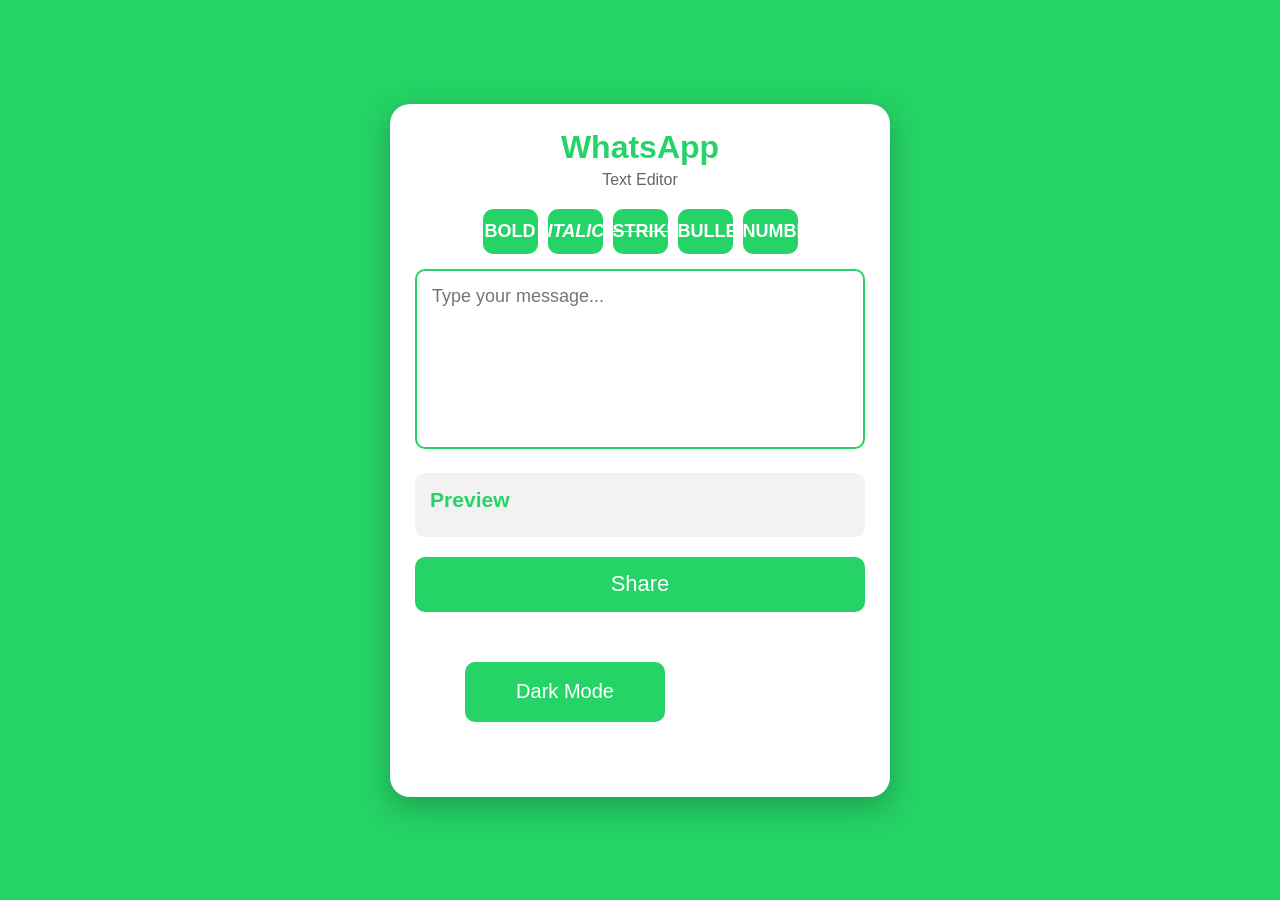
<file: index.html>
<!DOCTYPE html>
<html lang="en">
<head>
<meta charset="UTF-8">
<meta name="viewport" content="width=device-width, initial-scale=1.0">
<title>WhatsApp Formatter</title>
<link rel="stylesheet" href="style.css">
<head>
</head>
<body>

<div class="container">
<h1>WhatsApp</h1>
<p>Text Editor</p>
<div class="toolbar">
<button onclick="insertTag('bold')"><b>BOLD</b></button>
<button onclick="insertTag('italic')"><i>ITALIC</i></button>
<button onclick="insertTag('stric')"><s>STRIKE</s></button>
<button onclick="insertTag('bullet')">BULLET</button>
<button onclick="insertTag('number')">NUMBER</button>
</div>
<textarea id="msg" placeholder="Type your message..." onkeyup="previewText()"></textarea>

<div class="preview">
<h3>Preview</h3>
<div id="preview"></div>
</div>
<button class="send" onclick="shareText()">
 Share
</button><button 
  style="width:200px; height:60px; background:#25D366; border:none; margin:50px; border-radius:10px; font-size:20px;">
    <a href="./dark.html" style="text-decoration:none; color:#fff;">Dark Mode</a>
    </button>
</div>
<script src="script.js"></script>
</body>
</html>
</file>
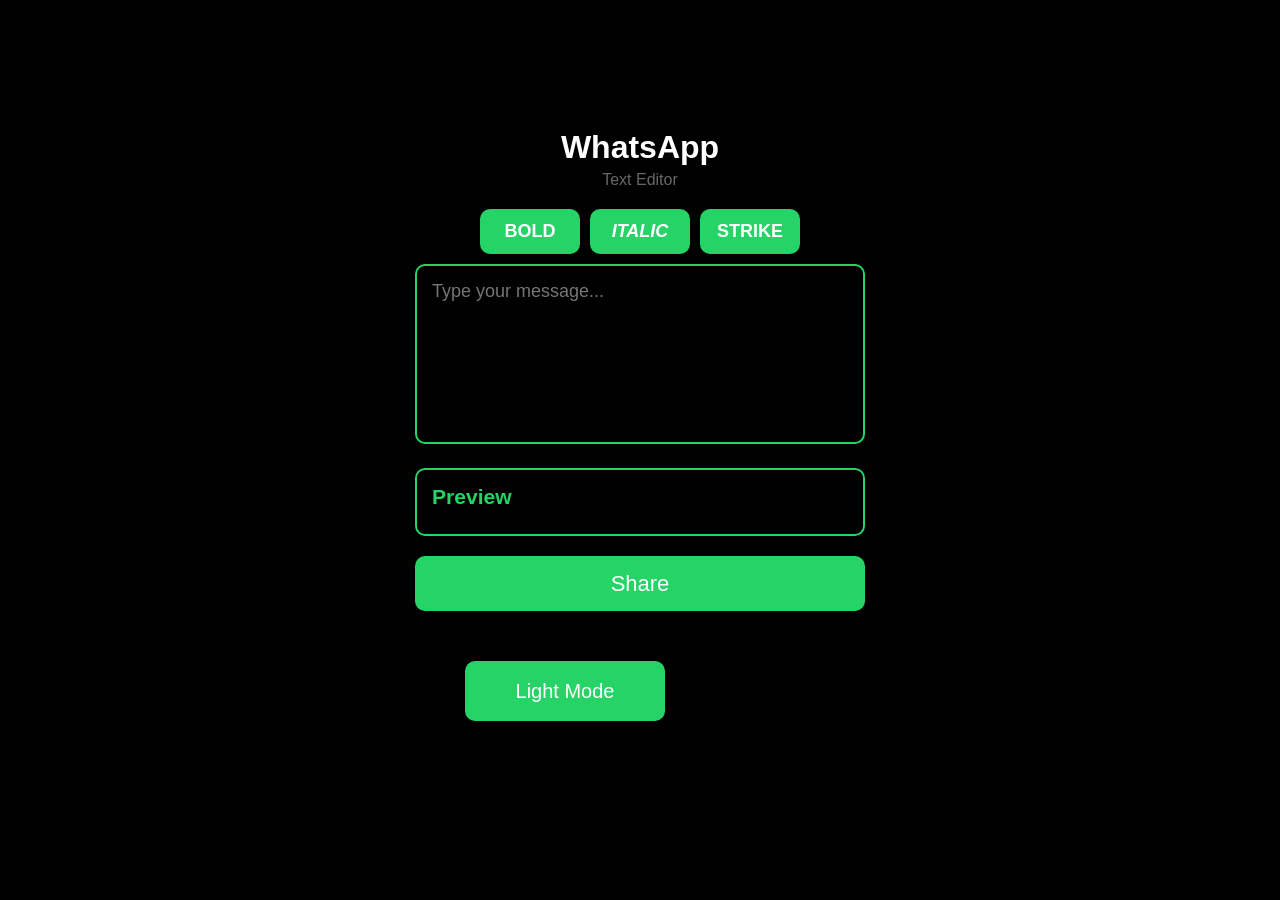
<file: dark.html>
<!DOCTYPE html>
<html lang="en">
<head>
<meta charset="UTF-8">
<meta name="viewport" content="width=device-width, initial-scale=1.0">
<title>WhatsApp Formatter</title>
<style>
    * {
                margin: 0;
                    padding: 0;
                        box-sizing: border-box;
                            font-family: Arial, sans-serif;
                            }
        
                            body {
                                background: #000;
                                    display: flex;
                                        justify-content: center;
                                            align-items: center;
                                                height: 100vh;
                                                    accent-color: #00C853; /* Android selection handles green */
                                                }
        
                                                    .container {
                                                       width: 95%;
                                                 max-width: 500px;
                                                                background: #000;
                                                                 border-radius: 20px;
                                                                        padding: 25px;
                                                                            box-shadow: 0 10px 30px rgba(0, 0, 0, .25);
                                                                            }
        
                                                                            h1 {
                                                                             text-align: center;
                                                                                    color: #FFF;
                                                                                    }
        
                                                                                    p {
                                                                                        text-align: center;
                                                                                            color: #666;
                                                                                                margin-top: 5px;
                                                                                                   margin-bottom: 20px;
                                                                                                    }
                                                                              .toolbar{
                                                                                                        display: flex;
                                                                                                            justify-content: center;
                                                                                                                gap: 10px;
                                                                                                                    flex-wrap: wrap;
                                                                                                                    margin:10px;
        
                                                             }                                                     .toolbar button {
                                                                                                                            width: 100px;
                                                                                                                                height: 45px;
                                                                                                                                    border: none;
                                                                                                                                        border-radius: 10px;
                                                                                                                                            background: #25D366;
                                                                                                                                            color: #fff;
                                                                                                                                                   font-size: 18px;
                                                                                                                                                        font-weight: bold;
                                                                                                                                                            cursor: pointer;
                                                                                                                                                            }
        
                                                                                                                                                            textarea {
                                                                                                                                                                width: 100%;
                                                                                                                                                                    height: 180px;
                                                                                                                                                                        padding: 15px;
                                                                                                                                                                            font-size: 18px;
                                                                                                                                                                                border: 2px solid #25D366;
                                                                                                                                                                                    border-radius: 10px;
                                                                                                                                                                                        outline: none;
                                                                                                                                                                                            resize: none;
                                                                                                                                                                                        
                                                                                                  
                                                                                                                                                              BACKGROUND:BLACK;
                                                                                                                                                                                                    caret-color: #25D366; /* Bright Green Cursor */
                                                                                                                                                                                                        color:white;
                                                                                                                                                                                                        }
        
                                                                                                                                                                                                    /* Selected Text + Selection Handles Background */
                                                                                                                                                                                                        textarea::selection {
                                                                                                                                                                                                            background: #25D366; /* Light Green background */
                                                                                                                                                                                                                color: #fff; /* Black text on selection */
                                                                                                                                                                                                                }
        
                                                                                                                                                                                                                .send {
                                                                                                                                                                                                                    width: 100%;
                                                                                                                                                                                                                        height: 55px;
                                                                                                                                                                                                                        margin-top: 20px;
                                                                                                                                                                                                                                border: none;
                                                                                                                                                                                                                                    border-radius: 10px;
                                                                                                                                                                                                                                        background: #25D366;
                                                                                                                                                                                                                                            color: #fff;
                                                                                                                                                                                                                                                font-size: 22px;
                                                                                                                                                                                                                                                cursor: pointer;
                                                                                                                                                                                                                                                    }
        
                                                                                                                                                                                                                                                  .preview {
                                                                                                                                                                                                                                                        margin-top: 20px;
                                                                                                                                                                                                                                                            padding: 15px;
                                                                                                                                                                                                                                                                border-radius: 10px;
                                                                                                                                                                                                                                                                BORDER:SOLID #25D366 2PX;
                                                                                                                                                                                                                                                                    background: #000;
                                                                                                                                                                                                                                                                        font-size: 18px;
                                                                                                                                                                                                                                                                            word-wrap: break-word;
                                                                                                                                                                                                                                                                            }
        
                                                                                                                                                                                                                                .preview h3 {
                                                                                                                                                                                                                                 margin-bottom: 10px;
                                                                                                                                                                                                                          color: #25D366;
                                        
    }
    </style>
<head>
</head>
<body>

<div class="container">
<h1>WhatsApp</h1>
<p>Text Editor</p>
<div class="toolbar">
<button onclick="insertTag('b')"><b>BOLD</b></button>
<button onclick="insertTag('i')"><i>ITALIC</i></button>
<button onclick="insertTag('s')">STRIKE</button>
</div>
<textarea id="msg" placeholder="Type your message..." onkeyup="previewText()"></textarea>

<div class="preview">
<h3>Preview</h3>
<div id="preview"></div>
</div>
<button class="send" onclick="shareText()">
Share
</button>
<button 
  style="width:200px; height:60px; background:#25D366; border:none; margin:50px; border-radius:10px; font-size:20px;">
    <a href="./index.html" style="text-decoration:none; color:#fff;">Light Mode</a>
</button>
</div>
<script src="script.js"></script>


</body>
</html>
</file>
<file: style.css>
* {
        margin: 0;
            padding: 0;
                box-sizing: border-box;
                    font-family: Arial, sans-serif;
                    }

                    body {
                        background: #25D366;
                            display: flex;
                                justify-content: center;
                                    align-items: center;
                                        height: 100vh;
                                            accent-color: #00C853; /* Android selection handles green */
                                            }

                                            .container {
                                                width: 95%;
                                                    max-width: 500px;
                                                        background: #fff;
                                                            border-radius: 20px;
                                                                padding: 25px;
                                                                    box-shadow: 0 10px 30px rgba(0, 0, 0, .25);
                                                                    }

                                                                    h1 {
                                                                        text-align: center;
                                                                            color: #25D366;
                                                                            }

                                                                            p {
                                                                                text-align: center;
                                                                                    color: #666;
                                                                                        margin-top: 5px;
                                                                                            margin-bottom: 20px;
                                                                                            }

                                                                                            .toolbar {
                                                                                                display: flex;
                                                                                                                                                                                                    justify-content: center;
                                                                                                                                                                                                                                                                                                            gap: 10px;
                                                                                                                                                                                                                                                                                                                                                                                                                        flex-wrap: wrap;
                                                                                                                                                                                                                                                                                                                                                                                                                                                                                                                                        margin-bottom: 15px;
                                                                                                                                                                                                                                                                                                                                                                                                                                                                                                                                                                                                                                                        }
                                                                                                                                                                                                                                                                                                                                                                                                                                                                                                                                                                                                                                                        
                                                                                                                                                                                                                                                                                                                                                                                                                                                                                                                                                                                                                                                                                                                                                                        .toolbar button {
                                                                                                                                                                                                                                                                                                                                                                                                                                                                                                                                                                                                                                                                                                                                                                                                                                                                                            width: 55px;
                                                                                                                                                                                                                                                                                                                                                                                                                                                                                                                                                                                                                                                                                                                                                                                                                                                                                                                                                                                                                    height: 45px;
                                                                                                                                                                                                                                                                                                                                                                                                                                                                                                                                                                                                                                                                                                                                                                                                                                                                                                                                                                                                                                                                                                                                                border: none;                                                                                                                            border: none;                                                                                                                            border: none;
                                                                                                                                border-radius: 10px;
                                                                                                                                    background: #25D366;
                                                                                                                                        color: #fff;
                                                                                                                                            font-size: 18px;
                                                                                                                                                font-weight: bold;
                                                                                                                                                    cursor: pointer;
                                                                                                                                                    }

                                                                                                                                                    textarea {
                                                                                                                                                        width: 100%;
                                                                                                                                                            height: 180px;
                                                                                                                                                                padding: 15px;
                                                                                                                                                                    font-size: 18px;
                                                                                                                                                                        border: 2px solid #25D366;
                                                                                                                                                                            border-radius: 10px;
                                                                                                                                                                                outline: none;
                                                                                                                                                                                    resize: none;
                                                                                                                                                                                        
                                                                                                                                                                                            caret-color: #25D366; /* Bright Green Cursor */
                                                                                                                                                                                                color: inherit;
                                                                                                                                                                                                }

                                                                                                                                                                                                /* Selected Text + Selection Handles Background */
                                                                                                                                                                                                textarea::selection {
                                                                                                                                                                                                    background: #25D366; /* Light Green background */
                                                                                                                                                                                                        color: #000000; /* Black text on selection */
                                                                                                                                                                                                        }

                                                                                                                                                                                                        .send {
                                                                                                                                                                                                            width: 100%;
                                                                                                                                                                                                                height: 55px;
                                                                                                                                                                                                                    margin-top: 20px;
                                                                                                                                                                                                                        border: none;
                                                                                                                                                                                                                            border-radius: 10px;
                                                                                                                                                                                                                                background: #25D366;
                                                                                                                                                                                                                                    color: #fff;
                                                                                                                                                                                                                                        font-size: 22px;
                                                                                                                                                                                                                                            cursor: pointer;
                                                                                                                                                                                                                                            }

                                                                                                                                                                                                                                            .preview {
                                                                                                                                                                                                                                                margin-top: 20px;
                                                                                                                                                                                                                                                    padding: 15px;
                                                                                                                                                                                                                                                        border-radius: 10px;
                                                                                                                                                                                                                                                            background: #f2f2f2;
                                                                                                                                                                                                                                                                font-size: 18px;
                                                                                                                                                                                                                                                                    word-wrap: break-word;
                                                                                                                                                                                                                                                                    }

                                                                                                                                                                                                                        .preview h3 {
                                                                                                                                                                                                                         margin-bottom: 10px;
                                                                                                                                                                                                                         color: #25D366;
                                                                                                                                                                                                                                                              }
</file>
